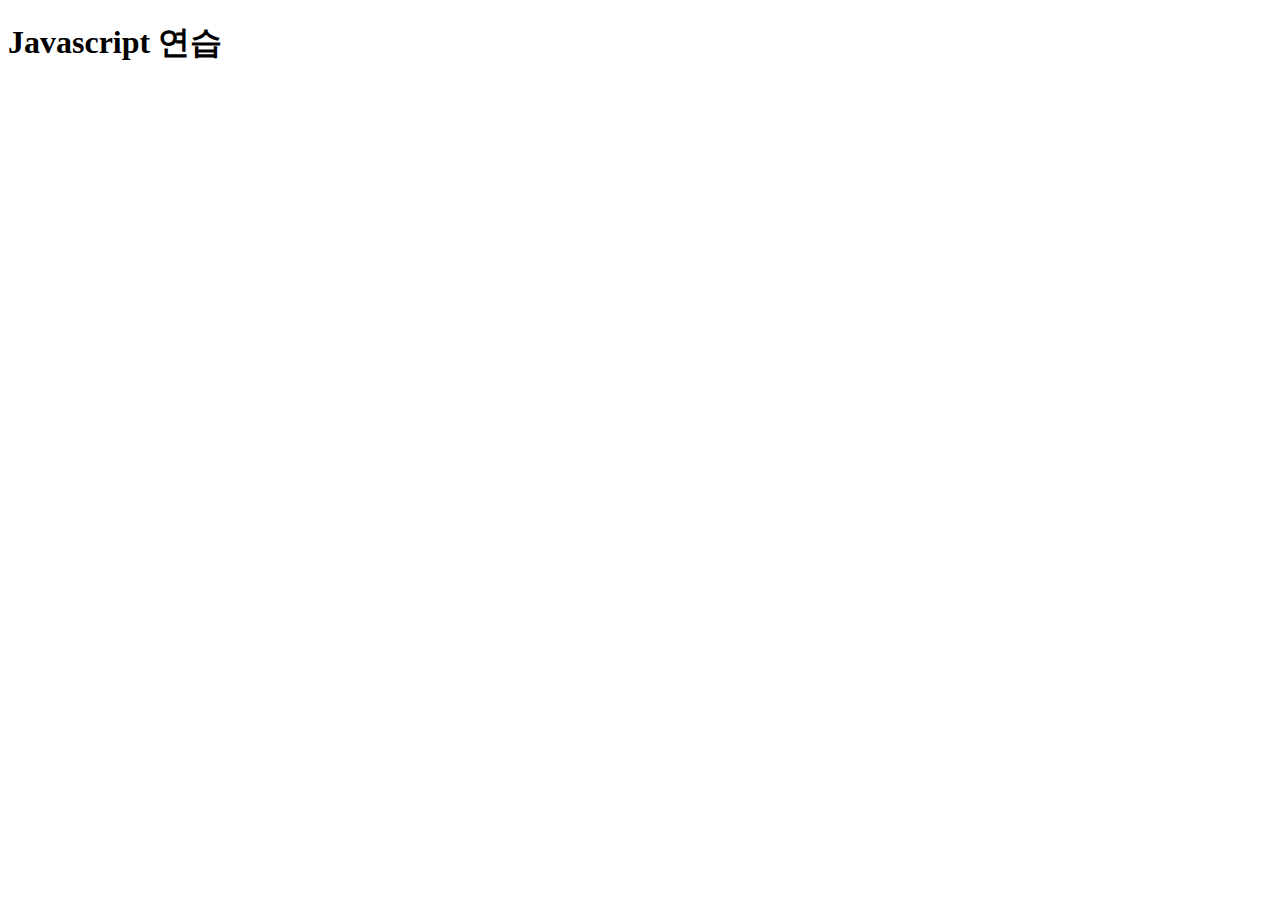
<file: js_ex.html>
<!DOCTYPE html>
<html lang="en">
  <head>
    <meta charset="UTF-8" />
    <meta name="viewport" content="width=device-width, initial-scale=1.0" />
    <meta http-equiv="X-UA-Compatible" content="ie=edge" />
    <title>Document</title>
    <!-- <script src="js/chapter_01.js"></script> -->
    <!-- <script src="js/chapter_02.js"></script> -->
    <!-- <script src="js/chapter_03.js"></script> -->
    <!-- <script src="js/chapter_04.js"></script> -->
    <!-- <script src="js/chapter_05.js"></script> -->
    <script src="js/chapter_06.js"></script>
  </head>
  <body>
    <h1>Javascript 연습</h1>
  </body>
</html>
</file>
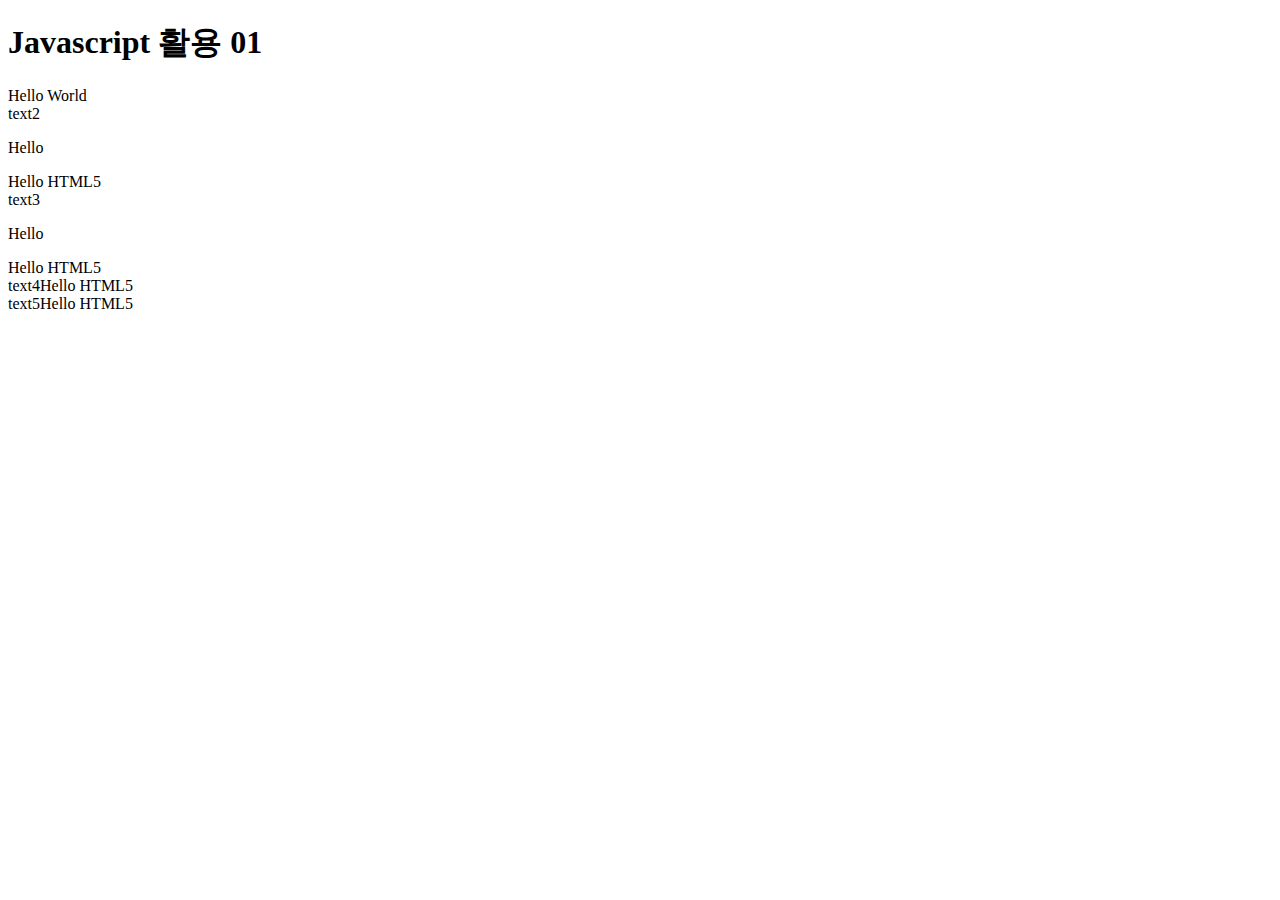
<file: js_advance/advance_01.html>
<!DOCTYPE html>
<html lang="en">
  <head>
    <meta charset="UTF-8" />
    <meta name="viewport" content="width=device-width, initial-scale=1.0" />
    <meta http-equiv="X-UA-Compatible" content="ie=edge" />
    <title>Document</title>
    <script
      src="https://code.jquery.com/jquery-3.6.0.js"
      integrity="sha256-H+K7U5CnXl1h5ywQfKtSj8PCmoN9aaq30gDh27Xc0jk="
      crossorigin="anonymous"
    ></script>
    <!-- defer 속성 : HTML Element가 모두 렌더링된 이후에 실행 -->
    <!-- defer 속성은 외부 파일 방식에만 적용이 가능함 -->
    <script src="advance_01.js" defer></script>
  </head>
  <body>
    <h1>Javascript 활용 01</h1>

    <div id="text1">text1</div>
    <div id="text2" class="text2">text2</div>
    <div class="text2">text3</div>
    <div class="text2">text4</div>
    <div class="text2">text5</div>
  </body>
</html>
</file>
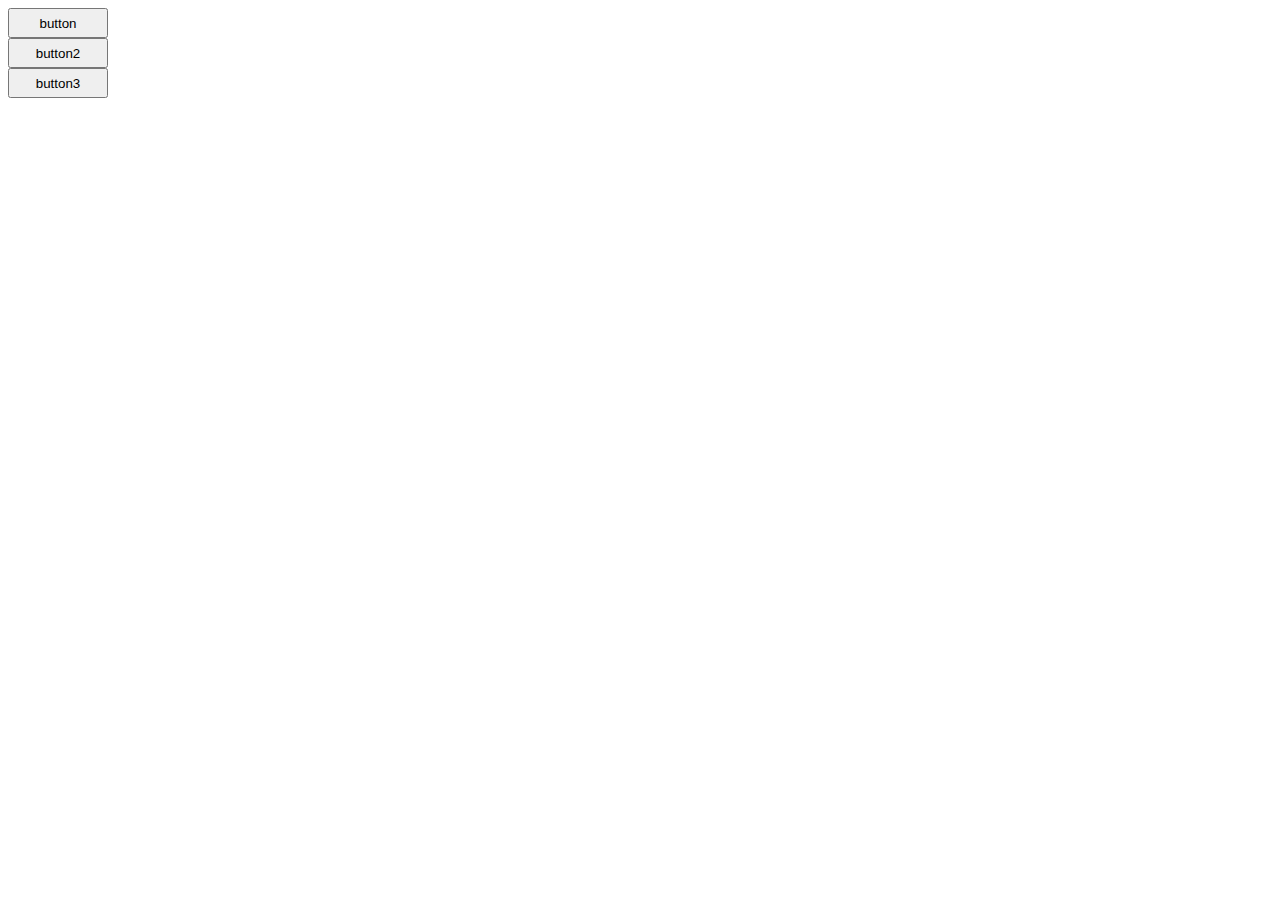
<file: js_advance/advance_02.html>
<!DOCTYPE html>
<html lang="en">
  <head>
    <meta charset="UTF-8" />
    <meta name="viewport" content="width=device-width, initial-scale=1.0" />
    <meta http-equiv="X-UA-Compatible" content="ie=edge" />
    <title>Document</title>
    <script
      src="https://code.jquery.com/jquery-3.6.0.js"
      integrity="sha256-H+K7U5CnXl1h5ywQfKtSj8PCmoN9aaq30gDh27Xc0jk="
      crossorigin="anonymous"
    ></script>
    <style>
      .btn-type,
      .btn-type2,
      .btn-type3 {
        display: block;
        width: 100px;
        height: 30px;
      }
    </style>
  </head>
  <body>
    <button type="button" class="btn-type">button</button>
    <button type="button" class="btn-type2">button2</button>
    <button type="button" class="btn-type3">button3</button>

    <script>
      function action() {
        window.alert("click");
      }
      document.querySelector(".btn-type").addEventListener("click", action);

      document
        .querySelector(".btn-type2")
        .addEventListener("click", function () {
          window.confirm("button2");
        });

      $(function () {
        $(".btn-type3").on("click", function () {
          window.alert("button3");
        });
      });
    </script>
  </body>
</html>
</file>
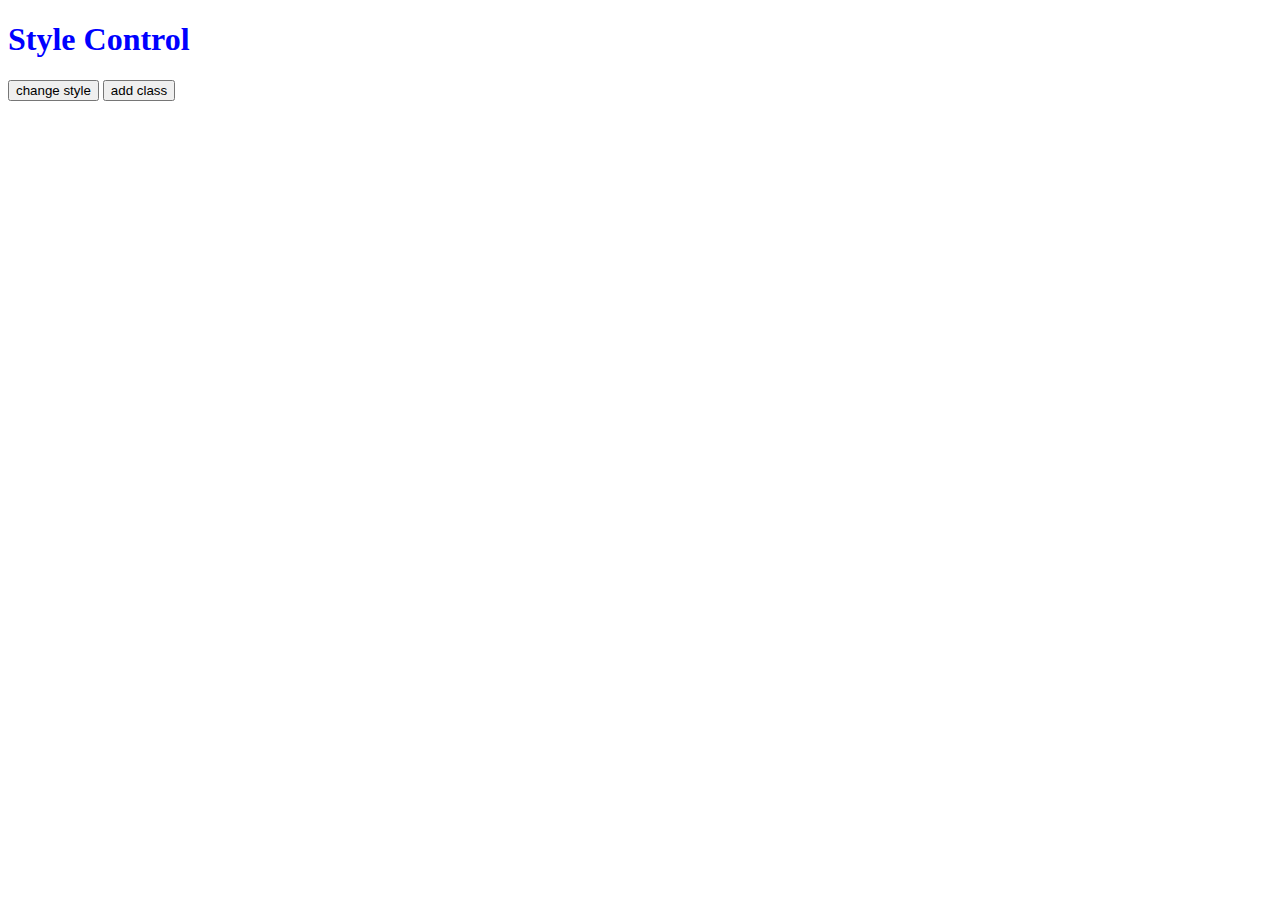
<file: js_advance/advance_04.html>
<!DOCTYPE html>
<html lang="en">
  <head>
    <meta charset="UTF-8" />
    <meta name="viewport" content="width=device-width, initial-scale=1.0" />
    <meta http-equiv="X-UA-Compatible" content="ie=edge" />
    <title>Document</title>
    <style>
      .heading {
        color: blue;
      }
      .font {
        font-size: 50px;
      }
    </style>
  </head>
  <body>
    <h1 class="heading">Style Control</h1>

    <button type="button" class="btn">change style</button>
    <button type="button" class="btn2">add class</button>

    <script>
      const heading = document.querySelector(".heading");
      const button = document.querySelector(".btn");
      const button2 = document.querySelector(".btn2");

      button.addEventListener("click", function () {
        heading.style.color = "green";
      });

      button2.addEventListener("click", function () {
        // add, remove, toggle
        heading.classList.toggle("font");
      });
    </script>
  </body>
</html>
</file>
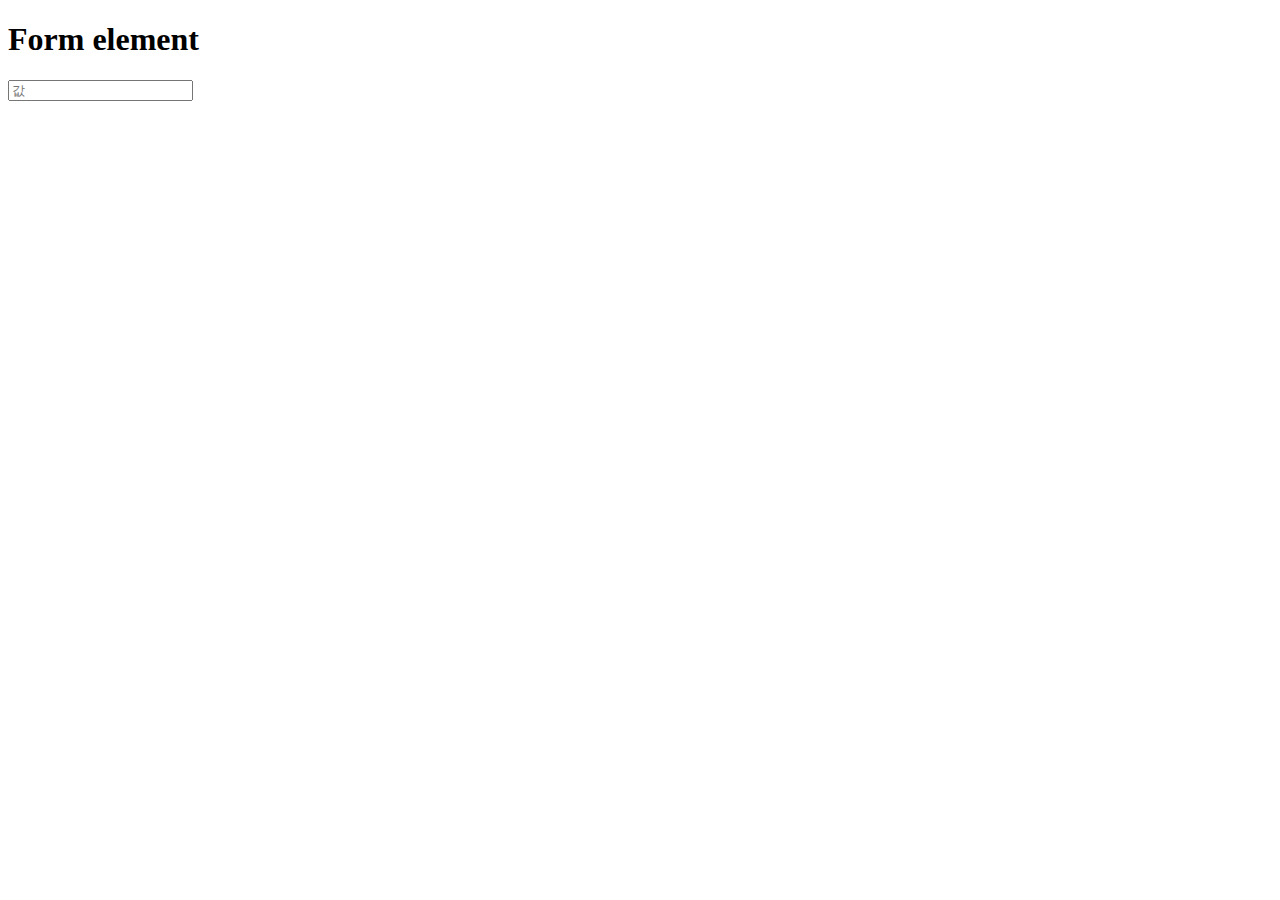
<file: js_advance/advance_05.html>
<!DOCTYPE html>
<html lang="en">
  <style>
    .input {
      width: 200px;
      height: 30px;
      line-height: 30px;
    }
  </style>
<head>
  <meta charset="UTF-8">
  <meta name="viewport" content="width=device-width, initial-scale=1.0">
  <meta http-equiv="X-UA-Compatible" content="ie=edge">
  <title>Document</title>
</head>
<body>
  <h1>Form element</h1>

  <div>

    <input type="text" class="input1" placeholder="값"></input>

  </div>
</body>
</html>
</file>
